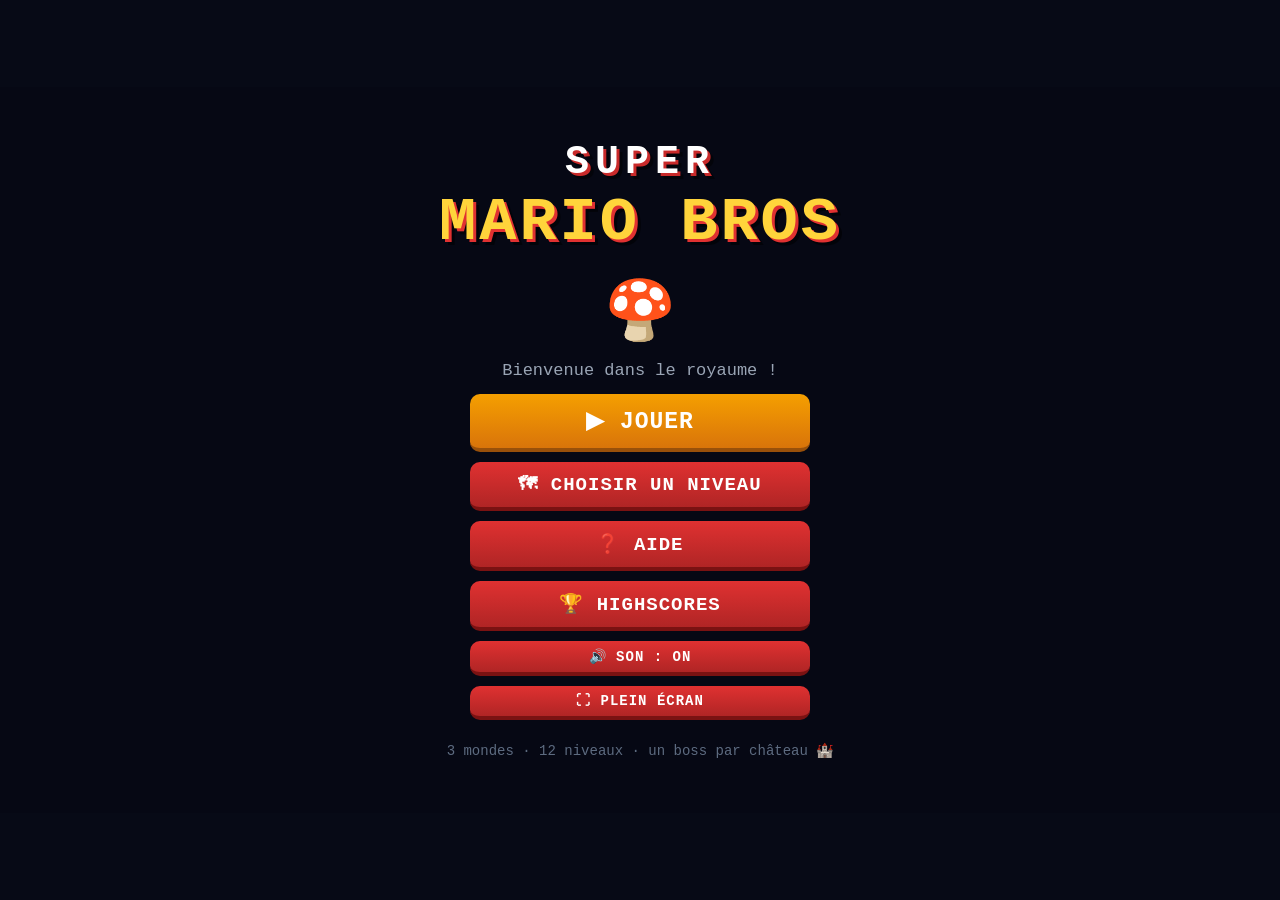
<file: index.html>
<!DOCTYPE html>
<html lang="fr">
<head>
<meta charset="UTF-8">
<meta name="viewport" content="width=device-width, initial-scale=1.0, maximum-scale=1.0, user-scalable=no">
<title>🍄 Super Mario Bros</title>
<link rel="icon" href="data:image/svg+xml,<svg xmlns='http://www.w3.org/2000/svg' viewBox='0 0 100 100'><text y='.9em' font-size='90'>🍄</text></svg>">
<link rel="stylesheet" href="style.css">
</head>
<body>
<div id="cadre">
  <div id="cadre-inner">
    <canvas id="jeu"></canvas>

    <div class="ecran visible" id="ecran-titre">
      <div id="logo">
        <span class="logo-ligne">SUPER</span>
        <span class="logo-ligne grand">MARIO BROS</span>
      </div>
      <div id="titre-mascotte">🍄</div>
      <p id="titre-meilleur">Bienvenue dans le royaume !</p>
      <div class="colonne-boutons">
        <button class="gros-bouton principal" id="btn-jouer">▶ JOUER</button>
        <button class="gros-bouton" id="btn-niveaux">🗺 CHOISIR UN NIVEAU</button>
        <button class="gros-bouton" id="btn-aide">❓ AIDE</button>
        <button class="gros-bouton" id="btn-highscores">🏆 HIGHSCORES</button>
        <button class="gros-bouton petit" id="btn-son-titre">🔊 SON : ON</button>
        <button class="gros-bouton petit" id="btn-plein-ecran">⛶ PLEIN ÉCRAN</button>
      </div>
      <p id="titre-version">3 mondes · 12 niveaux · un boss par château 🏰</p>
    </div>

    <div class="ecran" id="ecran-niveaux">
      <h2>🗺 CHOISIS TON NIVEAU</h2>
      <p class="legende">★ terminé · ★★ toutes les pièces · ★★★ sans mourir</p>
      <div id="grille-niveaux"></div>
      <button class="gros-bouton" id="btn-retour-niveaux">← RETOUR</button>
    </div>

    <div class="ecran" id="ecran-aide">
      <h2>❓ AIDE</h2>
      <div id="contenu-aide">
        <section>
          <h3>🎮 Contrôles clavier</h3>
          <table>
            <tr><td>Se déplacer</td><td>← → (ou Q / D)</td></tr>
            <tr><td>Sauter (maintiens pour sauter plus haut)</td><td>ESPACE, ↑ ou Z</td></tr>
            <tr><td>Courir / Tirer du feu 🔥</td><td>MAJ ou X</td></tr>
            <tr><td>S'accroupir</td><td>↓ ou S</td></tr>
            <tr><td>Pause</td><td>ÉCHAP ou P</td></tr>
          </table>
          <p class="astuce-aide">📱 Sur mobile : boutons tactiles en bas de l'écran (multitouch : courir + sauter + tirer en même temps !).</p>
          <p class="astuce-aide">🎮 Manette : stick/croix = déplacement, A = saut, B/X = courir/tir, Start = pause, Y = plein écran.</p>
        </section>
        <section>
          <h3>🎁 Objets</h3>
          <table>
            <tr><td>🪙 Pièce</td><td>+200 pts — 100 pièces = 1 vie !</td></tr>
            <tr><td>🍄 Champignon</td><td>Deviens grand (casse les briques !)</td></tr>
            <tr><td>🌸 Fleur de feu</td><td>Tire des boules de feu avec MAJ/X</td></tr>
            <tr><td>⭐ Étoile</td><td>Invincible 10 secondes !</td></tr>
            <tr><td>1-UP (bloc ?)</td><td>+1 vie ❤</td></tr>
          </table>
        </section>
        <section>
          <h3>👾 Ennemis</h3>
          <table>
            <tr><td>Goomba 🟤</td><td>Écrase-le en sautant dessus</td></tr>
            <tr><td>Koopa 🐢</td><td>Écrase-le puis... donne un coup de pied dans sa carapace !</td></tr>
            <tr><td>Papillon volant 🦋</td><td>Écrasable en l'air</td></tr>
            <tr><td>Piquant 🟣</td><td>NE PAS sauter dessus ! Feu ou carapace seulement</td></tr>
            <tr><td>Plante carnivore 🌺</td><td>Attend qu'elle rentre dans le tuyau</td></tr>
            <tr><td>Rex 👑</td><td>Boss des châteaux : boules de feu, ou coupe le pont à la hache !</td></tr>
          </table>
        </section>
        <section>
          <h3>💡 Astuces</h3>
          <ul>
            <li>🚩 Un checkpoint au milieu de chaque niveau</li>
            <li>🏁 Attrape le mât le plus HAUT possible pour plus de points</li>
            <li>⭐ 3 étoiles par niveau : finir, toutes les pièces, sans mourir</li>
            <li>🧱 Grand = briques cassables (et pièces cachées au-dessus !)</li>
            <li>⚡ Enchaîne les écrasements sans toucher le sol pour du gros score</li>
          </ul>
        </section>
      </div>
      <button class="gros-bouton" id="btn-retour-aide">← RETOUR</button>
    </div>

    <div class="ecran" id="ecran-pause">
      <h2>⏸ PAUSE</h2>
      <div class="colonne-boutons">
        <button class="gros-bouton principal" id="btn-reprendre">▶ REPRENDRE</button>
        <button class="gros-bouton" id="btn-recommencer">🔄 RECOMMENCER LE NIVEAU</button>
        <button class="gros-bouton petit" id="btn-son-pause">🔊 SON : ON</button>
        <button class="gros-bouton" id="btn-menu-pause">🏠 MENU PRINCIPAL</button>
      </div>
    </div>

    <div class="ecran" id="ecran-final">
      <h2 id="final-titre">GAME OVER</h2>
      <p id="final-stats"></p>
      <div class="colonne-boutons">
        <button class="gros-bouton principal" id="btn-rejouer">🔄 REJOUER</button>
        <button class="gros-bouton" id="btn-final-nom" style="display:none">🏆 SAISIR MON NOM</button>
        <button class="gros-bouton" id="btn-menu-final">🏠 MENU</button>
      </div>
    </div>

    <div class="ecran" id="ecran-credits">
      <div id="credits-content">
        <div id="credits-logo">🍄</div>
        <h2 id="credits-titre">VICTOIRE !</h2>
        <p id="credits-texte"></p>
        <div id="credits-etoiles"></div>
        <p id="credits-merci"></p>
      </div>
      <div class="colonne-boutons">
        <button class="gros-bouton principal" id="btn-credits-menu">🏠 RETOUR AU MENU</button>
        <button class="gros-bouton" id="btn-credits-nom" style="display:none">🏆 SAISIR MON NOM</button>
        <button class="gros-bouton" id="btn-credits-rejouer">🔄 REJOUER DEPUIS LE DÉBUT</button>
      </div>
    </div>

    <div class="ecran" id="ecran-highscores">
      <h2>🏆 TOP 10 PLUMBIERS</h2>
      <p class="legende">Les légendes du royaume des champignons</p>
      <div id="liste-highscores"></div>
      <button class="gros-bouton" id="btn-retour-highscores">← RETOUR</button>
    </div>

    <div id="toast"></div>
  </div>

  <div id="commandes-tactile">
    <div class="pad-gauche">
      <div class="bouton-tactile direction" id="btn-gauche">◀</div>
      <div class="bouton-tactile direction" id="btn-droite">▶</div>
    </div>
    <div class="bouton-tactile start" id="btn-start">⏸</div>
    <div class="bouton-tactile plein-ecran-btn" id="btn-fs">⛶</div>
    <div class="pad-droite">
      <div class="bouton-tactile action saut" id="btn-saut">A</div>
      <div class="bouton-tactile action feu" id="btn-feu">🔥</div>
    </div>
  </div>
</div>

<script src="js/audio.js"></script>
<script src="js/levels.js"></script>
<script src="js/entities.js"></script>
<script src="js/player.js"></script>
<script src="js/game.js"></script>
<script src="js/main.js"></script>
</body>
</html>
</file>
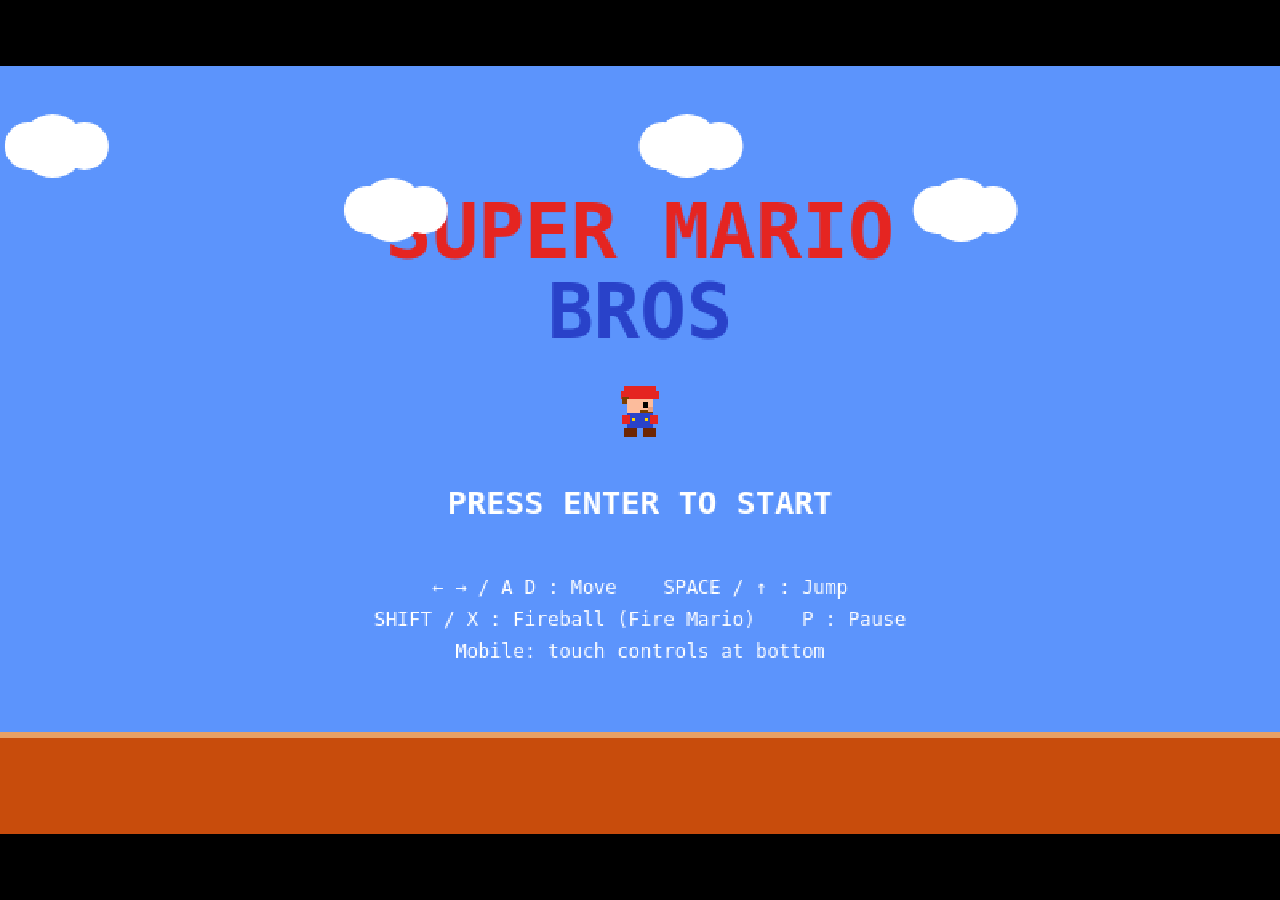
<file: index_monolithe_backup.html>
<!DOCTYPE html>
<html lang="fr">
<head>
<meta charset="UTF-8">
<meta name="viewport" content="width=device-width, initial-scale=1.0, user-scalable=no">
<title>Super Mario Bros</title>
<style>
*{margin:0;padding:0;box-sizing:border-box}
html,body{width:100%;height:100%;overflow:hidden;background:#000}
#game-container{position:relative;width:100%;height:100%;display:flex;justify-content:center;align-items:center}
canvas{image-rendering:pixelated;image-rendering:crisp-edges;max-width:100%;max-height:100%}
#touch-controls{display:none;position:absolute;bottom:0;left:0;width:100%;height:200px;pointer-events:none;z-index:10}
.touch-btn{position:absolute;width:60px;height:60px;border-radius:50%;background:rgba(255,255,255,0.25);border:2px solid rgba(255,255,255,0.4);display:flex;align-items:center;justify-content:center;color:#fff;font-size:24px;font-weight:bold;pointer-events:auto;user-select:none;-webkit-user-select:none;touch-action:none}
.touch-btn:active{background:rgba(255,255,255,0.5)}
#btn-left{left:15px;bottom:60px}
#btn-right{left:90px;bottom:60px}
#btn-jump{right:90px;bottom:60px}
#btn-fire{right:15px;bottom:60px}
#btn-start{right:15px;bottom:130px;width:50px;height:50px;font-size:16px}
@media(pointer:coarse){#touch-controls{display:block}}
</style>
</head>
<body>
<div id="game-container">
<canvas id="game"></canvas>
<div id="touch-controls">
<div class="touch-btn" id="btn-left">◀</div>
<div class="touch-btn" id="btn-right">▶</div>
<div class="touch-btn" id="btn-jump">⬆</div>
<div class="touch-btn" id="btn-fire">🔥</div>
<div class="touch-btn" id="btn-start">▶</div>
</div>
</div>
<script>
// ============ SUPER MARIO BROS CLONE ============
// Single-file HTML5 Canvas game, no external dependencies

const canvas = document.getElementById('game');
const ctx = canvas.getContext('2d');

// ---- Constants ----
const TILE = 32;
const GRAVITY = 0.6;
const FRICTION = 0.85;
const MAX_SPEED = 4.5;
const RUN_SPEED = 7;
const JUMP_FORCE = -13;
const VIEW_W = 800;
const VIEW_H = 480;

canvas.width = VIEW_W;
canvas.height = VIEW_H;

// ---- Game State ----
let gameState = 'title'; // title, playing, paused, gameover, levelcomplete, dying
let score = 0;
let coins = 0;
let lives = 3;
let timeLeft = 300;
let timeTick = 0;
let cameraX = 0;
let screenShake = 0;
let frameCount = 0;
let flagPoleX = 0;
let levelEndX = 0;

// ---- Input ----
const keys = {};
const touchInput = { left: false, right: false, jump: false, fire: false };

document.addEventListener('keydown', e => {
  keys[e.code] = true;
  if (e.code === 'Enter' && (gameState === 'title' || gameState === 'gameover' || gameState === 'levelcomplete')) {
    startGame();
  }
  if (e.code === 'KeyP' && gameState === 'playing') gameState = 'paused';
  else if (e.code === 'KeyP' && gameState === 'paused') gameState = 'playing';
  e.preventDefault();
});
document.addEventListener('keyup', e => { keys[e.code] = false; });

// Touch controls
function setupTouch(btnId, prop) {
  const btn = document.getElementById(btnId);
  if (!btn) return;
  btn.addEventListener('touchstart', e => { e.preventDefault(); touchInput[prop] = true; if (btnId === 'btn-start' && (gameState === 'title' || gameState === 'gameover' || gameState === 'levelcomplete')) startGame(); }, {passive:false});
  btn.addEventListener('touchend', e => { e.preventDefault(); touchInput[prop] = false; }, {passive:false});
}
setupTouch('btn-left', 'left');
setupTouch('btn-right', 'right');
setupTouch('btn-jump', 'jump');
setupTouch('btn-fire', 'fire');
setupTouch('btn-start', 'jump');

function isLeft() { return keys['ArrowLeft'] || keys['KeyA'] || touchInput.left; }
function isRight() { return keys['ArrowRight'] || keys['KeyD'] || touchInput.right; }
function isJump() { return keys['Space'] || keys['ArrowUp'] || keys['KeyW'] || touchInput.jump; }
function isFire() { return keys['ShiftLeft'] || keys['ShiftRight'] || keys['KeyX'] || touchInput.fire; }

// ---- Audio (Web Audio API) ----
let audioCtx = null;
function initAudio() { if (!audioCtx) audioCtx = new (window.AudioContext || window.webkitAudioContext)(); }

function playTone(freq, duration, type = 'square', vol = 0.15) {
  if (!audioCtx) return;
  const osc = audioCtx.createOscillator();
  const gain = audioCtx.createGain();
  osc.type = type;
  osc.frequency.value = freq;
  gain.gain.setValueAtTime(vol, audioCtx.currentTime);
  gain.gain.exponentialRampToValueAtTime(0.001, audioCtx.currentTime + duration);
  osc.connect(gain); gain.connect(audioCtx.destination);
  osc.start(); osc.stop(audioCtx.currentTime + duration);
}

function playSweep(f1, f2, duration, type = 'square', vol = 0.15) {
  if (!audioCtx) return;
  const osc = audioCtx.createOscillator();
  const gain = audioCtx.createGain();
  osc.type = type;
  osc.frequency.setValueAtTime(f1, audioCtx.currentTime);
  osc.frequency.linearRampToValueAtTime(f2, audioCtx.currentTime + duration);
  gain.gain.setValueAtTime(vol, audioCtx.currentTime);
  gain.gain.exponentialRampToValueAtTime(0.001, audioCtx.currentTime + duration);
  osc.connect(gain); gain.connect(audioCtx.destination);
  osc.start(); osc.stop(audioCtx.currentTime + duration);
}

const sfx = {
  jump: () => playSweep(400, 800, 0.15, 'square', 0.1),
  coin: () => { playTone(988, 0.05); setTimeout(() => playTone(1319, 0.1), 50); },
  stomp: () => playSweep(200, 80, 0.15, 'square', 0.15),
  powerup: () => { [523,659,784,1047].forEach((f,i) => setTimeout(() => playTone(f, 0.1), i*50)); },
  fireball: () => playSweep(800, 200, 0.1, 'sawtooth', 0.08),
  die: () => { playSweep(400, 100, 0.5, 'square', 0.15); },
  complete: () => { [523,587,659,698,784,880,988,1047].forEach((f,i) => setTimeout(() => playTone(f, 0.15), i*100)); },
  bump: () => playTone(150, 0.08, 'square', 0.1),
  break: () => { playTone(200, 0.05); setTimeout(() => playTone(100, 0.05), 30); },
};

// Simple background music (Mario theme approximation)
let musicOsc = null, musicGain = null, musicTimer = null;
const melody = [
  [659,0.15],[659,0.15],[0,0.15],[659,0.15],[0,0.15],[523,0.15],[659,0.15],
  [0,0.15],[784,0.3],[0,0.3],[392,0.3],[0,0.3],
  [523,0.15],[0,0.1],[392,0.15],[0,0.1],[330,0.15],
  [0,0.1],[440,0.2],[0,0.15],[494,0.15],[0,0.1],[466,0.15],[440,0.15],
  [0,0.1],[392,0.25],[659,0.15],[784,0.15],[880,0.2],[698,0.15],[784,0.15],
  [0,0.1],[659,0.15],[523,0.15],[587,0.15],[494,0.15],[0,0.3],
];
let melodyIdx = 0;

function startMusic() {
  if (musicTimer) return;
  initAudio();
  function playNote() {
    if (gameState !== 'playing') { musicTimer = setTimeout(playNote, 200); return; }
    const [freq, dur] = melody[melodyIdx % melody.length];
    if (freq > 0) playTone(freq, dur * 0.9, 'square', 0.06);
    melodyIdx++;
    musicTimer = setTimeout(playNote, dur * 300);
  }
  playNote();
}

// ---- Level Data ----
// Tile types: 0=empty, 1=ground, 2=brick, 3=question, 4=pipe-tl, 5=pipe-tr, 6=pipe-body, 7=hard-block, 8=flagpole, 9=flag, 10=coin-block-spent
const levelData = [];
const enemies = [];
const items = [];
const particles = [];
const fireballs = [];
const scorePopups = [];

let mario = {
  x: 100, y: 300, w: 24, h: 32,
  vx: 0, vy: 0,
  big: false, fire: false,
  facing: 1,
  onGround: false,
  invincible: 0,
  starPower: 0,
  jumping: false,
  jumpHeld: false,
  dead: false,
  crouch: false,
  animFrame: 0,
  walkFrame: 0,
};

function buildLevel() {
  levelData.length = 0;
  enemies.length = 0;
  items.length = 0;
  particles.length = 0;
  fireballs.length = 0;
  scorePopups.length = 0;

  const W = 200; // level width in tiles
  const H = 15;  // level height in tiles
  const groundY = H - 2;

  for (let y = 0; y < H; y++) {
    levelData.push(new Array(W).fill(0));
  }

  // Ground
  for (let x = 0; x < W; x++) {
    // Gaps
    if ((x >= 69 && x <= 70) || (x >= 86 && x <= 88) || (x >= 153 && x <= 155)) continue;
    levelData[groundY][x] = 1;
    levelData[groundY + 1][x] = 1;
  }

  // Question blocks (with coins)
  levelData[groundY - 4][16] = 3;
  levelData[groundY - 4][20] = 3;
  levelData[groundY - 4][21] = 3;
  levelData[groundY - 4][22] = 3;
  levelData[groundY - 4][23] = 2; // brick
  levelData[groundY - 4][24] = 3;
  levelData[groundY - 4][25] = 2;
  levelData[groundY - 4][26] = 2;
  levelData[groundY - 8][22] = 3;
  // Brick row floating
  levelData[groundY - 4][78] = 2;
  levelData[groundY - 4][79] = 3;
  levelData[groundY - 4][80] = 2;
  // More question blocks
  levelData[groundY - 4][94] = 3;
  levelData[groundY - 4][100] = 2;
  levelData[groundY - 4][106] = 3;
  levelData[groundY - 4][107] = 2;
  levelData[groundY - 4][108] = 3;
  levelData[groundY - 8][109] = 2;
  levelData[groundY - 8][110] = 2;
  levelData[groundY - 8][111] = 2;

  // Pipes
  function addPipe(x, height) {
    for (let y = groundY; y > groundY - height; y--) {
      levelData[y][x] = 6;
      levelData[y][x + 1] = 6;
    }
    levelData[groundY - height][x] = 4;
    levelData[groundY - height][x + 1] = 5;
  }
  addPipe(28, 2);
  addPipe(38, 3);
  addPipe(46, 4);
  addPipe(57, 4);
  addPipe(115, 2);
  addPipe(128, 3);
  addPipe(163, 4);

  // Staircase before flag
  for (let i = 0; i < 4; i++) {
    for (let j = 0; j <= i; j++) {
      levelData[groundY - 1 - j][170 + i] = 7;
    }
  }
  for (let i = 0; i < 4; i++) {
    for (let j = 0; j <= i; j++) {
      levelData[groundY - 1 - j][178 + i] = 7;
    }
  }

  // Flagpole
  flagPoleX = 188 * TILE;
  levelEndX = 195 * TILE;
  for (let y = 2; y < groundY; y++) {
    levelData[y][188] = 8;
  }
  levelData[1][188] = 9; // flag top

  // Enemies
  enemies.push({ type: 'goomba', x: 22 * TILE, y: (groundY - 1) * TILE, w: 28, h: 28, vx: -1, vy: 0, alive: true, squished: 0, animFrame: 0 });
  enemies.push({ type: 'goomba', x: 40 * TILE, y: (groundY - 1) * TILE, w: 28, h: 28, vx: -1, vy: 0, alive: true, squished: 0, animFrame: 0 });
  enemies.push({ type: 'goomba', x: 50 * TILE, y: (groundY - 1) * TILE, w: 28, h: 28, vx: -1, vy: 0, alive: true, squished: 0, animFrame: 0 });
  enemies.push({ type: 'goomba', x: 65 * TILE, y: (groundY - 1) * TILE, w: 28, h: 28, vx: 1, vy: 0, alive: true, squished: 0, animFrame: 0 });
  enemies.push({ type: 'goomba', x: 80 * TILE, y: (groundY - 1) * TILE, w: 28, h: 28, vx: -1, vy: 0, alive: true, squished: 0, animFrame: 0 });
  enemies.push({ type: 'koopa', x: 52 * TILE, y: (groundY - 1) * TILE - 8, w: 28, h: 40, vx: -1, vy: 0, alive: true, shell: false, shellMoving: false, animFrame: 0 });
  enemies.push({ type: 'goomba', x: 96 * TILE, y: (groundY - 1) * TILE, w: 28, h: 28, vx: -1, vy: 0, alive: true, squished: 0, animFrame: 0 });
  enemies.push({ type: 'koopa', x: 108 * TILE, y: (groundY - 1) * TILE - 8, w: 28, h: 40, vx: 1, vy: 0, alive: true, shell: false, shellMoving: false, animFrame: 0 });
  enemies.push({ type: 'goomba', x: 120 * TILE, y: (groundY - 1) * TILE, w: 28, h: 28, vx: -1, vy: 0, alive: true, squished: 0, animFrame: 0 });
  enemies.push({ type: 'goomba', x: 130 * TILE, y: (groundY - 1) * TILE, w: 28, h: 28, vx: 1, vy: 0, alive: true, squished: 0, animFrame: 0 });
  enemies.push({ type: 'goomba', x: 140 * TILE, y: (groundY - 1) * TILE, w: 28, h: 28, vx: -1, vy: 0, alive: true, squished: 0, animFrame: 0 });
  enemies.push({ type: 'goomba', x: 160 * TILE, y: (groundY - 1) * TILE, w: 28, h: 28, vx: -1, vy: 0, alive: true, squished: 0, animFrame: 0 });
  enemies.push({ type: 'koopa', x: 165 * TILE, y: (groundY - 1) * TILE - 8, w: 28, h: 40, vx: 1, vy: 0, alive: true, shell: false, shellMoving: false, animFrame: 0 });

  // Reset Mario
  mario.x = 100;
  mario.y = (groundY - 1) * TILE - 32;
  mario.vx = 0; mario.vy = 0;
  mario.big = false; mario.fire = false;
  mario.facing = 1;
  mario.invincible = 0;
  mario.starPower = 0;
  mario.dead = false;
  cameraX = 0;
  timeLeft = 300;
  timeTick = 0;
}

// ---- Collision helpers ----
function tileAt(px, py) {
  const tx = Math.floor(px / TILE);
  const ty = Math.floor(py / TILE);
  if (ty < 0 || ty >= levelData.length) return 0;
  if (tx < 0 || tx >= levelData[0].length) return 1; // walls
  return levelData[ty][tx];
}

function isSolid(tile) {
  return tile === 1 || tile === 2 || tile === 3 || tile === 4 || tile === 5 || tile === 6 || tile === 7 || tile === 10;
}

function rectVsTiles(x, y, w, h) {
  const results = [];
  const x1 = Math.floor(x / TILE);
  const x2 = Math.floor((x + w - 1) / TILE);
  const y1 = Math.floor(y / TILE);
  const y2 = Math.floor((y + h - 1) / TILE);
  for (let ty = y1; ty <= y2; ty++) {
    for (let tx = x1; tx <= x2; tx++) {
      if (ty < 0 || ty >= levelData.length || tx < 0 || tx >= levelData[0].length) continue;
      const t = levelData[ty][tx];
      if (isSolid(t)) results.push({ tx, ty, tile: t });
    }
  }
  return results;
}

// ---- Physics & Update ----
function updateMario() {
  if (mario.dead) {
    mario.vy += GRAVITY;
    mario.y += mario.vy;
    return;
  }

  // Horizontal movement
  const running = isFire() || keys['ShiftLeft'] || keys['ShiftRight'];
  const maxSpd = running ? RUN_SPEED : MAX_SPEED;
  
  if (isLeft() && !mario.crouch) {
    mario.vx -= 0.5;
    mario.facing = -1;
  } else if (isRight() && !mario.crouch) {
    mario.vx += 0.5;
    mario.facing = 1;
  } else {
    mario.vx *= FRICTION;
    if (Math.abs(mario.vx) < 0.1) mario.vx = 0;
  }
  mario.vx = Math.max(-maxSpd, Math.min(maxSpd, mario.vx));

  // Jump
  if (isJump() && mario.onGround && !mario.jumpHeld) {
    mario.vy = JUMP_FORCE;
    mario.onGround = false;
    mario.jumping = true;
    mario.jumpHeld = true;
    sfx.jump();
  }
  if (!isJump()) mario.jumpHeld = false;
  // Variable jump height
  if (!isJump() && mario.vy < -4) mario.vy = -4;

  // Gravity
  mario.vy += GRAVITY;
  if (mario.vy > 15) mario.vy = 15;

  // Fireball
  if (isFire() && mario.fire && frameCount % 20 === 0 && fireballs.length < 3) {
    fireballs.push({
      x: mario.x + (mario.facing > 0 ? mario.w : -8),
      y: mario.y + 8,
      vx: mario.facing * 6,
      vy: 2,
      alive: true,
      bounces: 0,
    });
    sfx.fireball();
  }

  // Move X with collision
  mario.x += mario.vx;
  let hits = rectVsTiles(mario.x, mario.y, mario.w, mario.h);
  for (const h of hits) {
    const tileLeft = h.tx * TILE;
    const tileRight = tileLeft + TILE;
    if (mario.vx > 0) mario.x = tileLeft - mario.w;
    else if (mario.vx < 0) mario.x = tileRight;
    mario.vx = 0;
  }

  // Move Y with collision
  mario.y += mario.vy;
  mario.onGround = false;
  hits = rectVsTiles(mario.x, mario.y, mario.w, mario.h);
  for (const h of hits) {
    const tileTop = h.ty * TILE;
    const tileBottom = tileTop + TILE;
    if (mario.vy > 0) {
      mario.y = tileTop - mario.h;
      mario.onGround = true;
      mario.jumping = false;
      mario.vy = 0;
    } else if (mario.vy < 0) {
      mario.y = tileBottom;
      mario.vy = 0;
      // Block bump!
      bumpBlock(h.tx, h.ty, h.tile);
    }
  }

  // Fall off map
  if (mario.y > VIEW_H + 100) {
    marioDie();
  }

  // Star power timer
  if (mario.starPower > 0) mario.starPower--;
  if (mario.invincible > 0) mario.invincible--;

  // Walk animation
  if (Math.abs(mario.vx) > 0.5 && mario.onGround) {
    mario.walkFrame += Math.abs(mario.vx) * 0.15;
  }

  // Camera
  const targetCam = mario.x - VIEW_W * 0.35;
  if (targetCam > cameraX) cameraX = targetCam;
  if (cameraX < 0) cameraX = 0;
  const maxCam = levelData[0].length * TILE - VIEW_W;
  if (cameraX > maxCam) cameraX = maxCam;

  // Flagpole collision
  if (mario.x + mario.w > flagPoleX && mario.x < flagPoleX + 16 && gameState === 'playing') {
    levelComplete();
  }
}

function bumpBlock(tx, ty, tile) {
  if (tile === 3) {
    // Question block - give coin
    levelData[ty][tx] = 10;
    coins++;
    score += 200;
    sfx.coin();
    addScorePopup(tx * TILE + 16, ty * TILE, '200');
    // Coin particle
    particles.push({ x: tx * TILE + 16, y: ty * TILE - 10, vx: 0, vy: -8, life: 30, type: 'coin' });
    // Sometimes spawn a mushroom
    if (Math.random() < 0.3) {
      items.push({ type: 'mushroom', x: tx * TILE + 4, y: ty * TILE - TILE - 4, w: 28, h: 28, vx: 1, vy: 0, emerging: 20 });
    } else if (Math.random() < 0.15) {
      items.push({ type: 'flower', x: tx * TILE + 4, y: ty * TILE - TILE - 4, w: 28, h: 28, vx: 0, vy: 0, emerging: 20 });
    }
  } else if (tile === 2) {
    if (mario.big) {
      // Break brick
      levelData[ty][tx] = 0;
      score += 50;
      sfx.break();
      // Break particles
      for (let i = 0; i < 4; i++) {
        particles.push({
          x: tx * TILE + 16, y: ty * TILE + 16,
          vx: (i < 2 ? -2 : 2) + (Math.random() - 0.5),
          vy: -6 - Math.random() * 3,
          life: 40, type: 'brick', color: '#C84C0C',
        });
      }
    } else {
      sfx.bump();
      screenShake = 3;
    }
  } else {
    sfx.bump();
  }
}

function addScorePopup(x, y, text) {
  scorePopups.push({ x, y, text, life: 60 });
}

function updateEnemies() {
  for (const e of enemies) {
    if (!e.alive) continue;

    // Gravity
    e.vy += GRAVITY;
    if (e.vy > 12) e.vy = 12;

    // Move X
    e.x += e.vx;
    let hits = rectVsTiles(e.x, e.y, e.w, e.h);
    for (const h of hits) {
      const tileLeft = h.tx * TILE;
      const tileRight = tileLeft + TILE;
      if (e.vx > 0) { e.x = tileLeft - e.w; e.vx = -e.vx; }
      else if (e.vx < 0) { e.x = tileRight; e.vx = -e.vx; }
    }

    // Move Y
    e.y += e.vy;
    hits = rectVsTiles(e.x, e.y, e.w, e.h);
    for (const h of hits) {
      const tileTop = h.ty * TILE;
      const tileBottom = tileTop + TILE;
      if (e.vy > 0) { e.y = tileTop - e.h; e.vy = 0; }
      else if (e.vy < 0) { e.y = tileBottom; e.vy = 0; }
    }

    // Edge detection - turn around at edges
    const aheadX = e.vx > 0 ? e.x + e.w + 2 : e.x - 2;
    const belowY = e.y + e.h + 2;
    if (e.vy === 0 && !isSolid(tileAt(aheadX, belowY))) {
      e.vx = -e.vx;
    }

    // Animation
    e.animFrame += 0.15;

    // Squished timer
    if (e.squished > 0) {
      e.squished--;
      if (e.squished === 0) e.alive = false;
      continue;
    }

    // Off screen culling
    if (e.x < cameraX - 200) continue;
    if (e.x > cameraX + VIEW_W + 200) continue;

    // Collision with Mario
    if (mario.invincible > 0 || mario.dead) continue;
    if (rectOverlap(mario, e)) {
      const marioBottom = mario.y + mario.h;
      const enemyTop = e.y;
      // Stomp
      if (marioBottom < enemyTop + 16 && mario.vy > 0 && !e.shell) {
        if (e.type === 'goomba') {
          e.squished = 20;
          e.vx = 0;
          mario.vy = JUMP_FORCE * 0.6;
          score += 100;
          sfx.stomp();
          addScorePopup(e.x + 14, e.y, '100');
          addParticles(e.x + 14, e.y + 14, '#8B4513', 6);
        } else if (e.type === 'koopa') {
          e.shell = true;
          e.shellMoving = false;
          e.h = 28;
          e.y += 12;
          e.vx = 0;
          mario.vy = JUMP_FORCE * 0.6;
          score += 100;
          sfx.stomp();
          addScorePopup(e.x + 14, e.y, '100');
        }
      } else if (e.type === 'koopa' && e.shell && !e.shellMoving) {
        // Kick the shell
        e.shellMoving = true;
        e.vx = mario.x < e.x ? 5 : -5;
        mario.vx = mario.x < e.x ? -3 : 3;
        sfx.bump();
      } else if (e.type === 'koopa' && e.shell && e.shellMoving) {
        // Moving shell hits Mario - damage
        if (mario.starPower > 0) {
          e.alive = false;
          score += 200;
          addParticles(e.x + 14, e.y + 14, '#00FF00', 8);
        } else {
          marioDamage();
        }
      } else {
        // Side collision
        if (mario.starPower > 0) {
          e.alive = false;
          score += 200;
          addParticles(e.x + 14, e.y + 14, '#FFFF00', 8);
          addScorePopup(e.x + 14, e.y, '200');
        } else {
          marioDamage();
        }
      }
    }

    // Shell vs other enemies
    if (e.type === 'koopa' && e.shell && e.shellMoving) {
      for (const other of enemies) {
        if (other === e || !other.alive || other.squished > 0) continue;
        if (rectOverlap(e, other)) {
          other.alive = false;
          score += 200;
          addParticles(other.x + 14, other.y + 14, '#FF0000', 8);
          addScorePopup(other.x + 14, other.y, '200');
        }
      }
    }
  }
}

function updateItems() {
  for (let i = items.length - 1; i >= 0; i--) {
    const item = items[i];
    if (item.emerging > 0) {
      item.emerging--;
      item.y -= 1.4;
      continue;
    }

    // Gravity
    item.vy += GRAVITY;
    if (item.vy > 12) item.vy = 12;

    // Move X
    item.x += item.vx;
    let hits = rectVsTiles(item.x, item.y, item.w, item.h);
    for (const h of hits) {
      const tileLeft = h.tx * TILE;
      const tileRight = tileLeft + TILE;
      if (item.vx > 0) { item.x = tileLeft - item.w; item.vx = -item.vx; }
      else if (item.vx < 0) { item.x = tileRight; item.vx = -item.vx; }
    }

    // Move Y
    item.y += item.vy;
    hits = rectVsTiles(item.x, item.y, item.w, item.h);
    for (const h of hits) {
      const tileTop = h.ty * TILE;
      if (item.vy > 0) { item.y = tileTop - item.h; item.vy = 0; }
    }

    // Collision with Mario
    if (rectOverlap(mario, item)) {
      if (item.type === 'mushroom') {
        if (!mario.big) { mario.big = true; mario.h = 56; mario.y -= 24; }
        score += 1000;
        sfx.powerup();
        addScorePopup(item.x, item.y, '1000');
        items.splice(i, 1);
      } else if (item.type === 'flower') {
        mario.big = true; mario.fire = true; mario.h = 56;
        if (mario.h === 56 && mario.y > 300) mario.y -= 24;
        score += 1000;
        sfx.powerup();
        addScorePopup(item.x, item.y, '1000');
        items.splice(i, 1);
      } else if (item.type === 'star') {
        mario.starPower = 600;
        score += 1000;
        sfx.powerup();
        addScorePopup(item.x, item.y, '1000');
        items.splice(i, 1);
      }
    }
  }
}

function updateFireballs() {
  for (let i = fireballs.length - 1; i >= 0; i--) {
    const f = fireballs[i];
    if (!f.alive) { fireballs.splice(i, 1); continue; }

    f.vy += 0.3;
    f.x += f.vx;
    f.y += f.vy;

    // Bounce
    let hits = rectVsTiles(f.x, f.y, 12, 12);
    if (hits.length > 0) {
      for (const h of hits) {
        if (h.tile === 1 || h.tile === 7 || h.tile === 2 || h.tile === 3 || h.tile === 10) {
          const tileTop = h.ty * TILE;
          if (f.vy > 0) { f.y = tileTop - 12; f.vy = -5; f.bounces++; }
          else { f.alive = false; break; }
        }
      }
    }

    if (f.bounces > 5 || f.x < cameraX - 50 || f.x > cameraX + VIEW_W + 50) {
      f.alive = false;
      continue;
    }

    // Hit enemies
    for (const e of enemies) {
      if (!e.alive) continue;
      if (f.x + 12 > e.x && f.x < e.x + e.w && f.y + 12 > e.y && f.y < e.y + e.h) {
        e.alive = false;
        f.alive = false;
        score += 200;
        sfx.stomp();
        addParticles(e.x + 14, e.y + 14, '#FF6600', 8);
        addScorePopup(e.x + 14, e.y, '200');
        break;
      }
    }
  }
}

function updateParticles() {
  for (let i = particles.length - 1; i >= 0; i--) {
    const p = particles[i];
    p.vy += 0.3;
    p.x += p.vx;
    p.y += p.vy;
    p.life--;
    if (p.life <= 0) particles.splice(i, 1);
  }
}

function updateScorePopups() {
  for (let i = scorePopups.length - 1; i >= 0; i--) {
    const p = scorePopups[i];
    p.y -= 1;
    p.life--;
    if (p.life <= 0) scorePopups.splice(i, 1);
  }
}

function addParticles(x, y, color, count) {
  for (let i = 0; i < count; i++) {
    particles.push({
      x, y,
      vx: (Math.random() - 0.5) * 6,
      vy: -3 - Math.random() * 4,
      life: 30 + Math.random() * 20,
      type: 'generic',
      color,
    });
  }
}

function rectOverlap(a, b) {
  return a.x < b.x + b.w && a.x + a.w > b.x && a.y < b.y + b.h && a.y + a.h > b.y;
}

function marioDamage() {
  if (mario.invincible > 0 || mario.starPower > 0) return;
  if (mario.fire) {
    mario.fire = false;
    mario.invincible = 90;
    screenShake = 5;
  } else if (mario.big) {
    mario.big = false;
    mario.h = 32;
    mario.invincible = 90;
    screenShake = 5;
  } else {
    marioDie();
  }
}

function marioDie() {
  if (mario.dead) return;
  mario.dead = true;
  mario.vy = -12;
  mario.vx = 0;
  gameState = 'dying';
  sfx.die();
  lives--;
}

function levelComplete() {
  gameState = 'levelcomplete';
  sfx.complete();
  score += timeLeft * 50;
  timeLeft = 0;
}

function startGame() {
  initAudio();
  score = 0;
  coins = 0;
  lives = 3;
  buildLevel();
  gameState = 'playing';
  startMusic();
}

// ---- Rendering ----

function drawTile(tile, x, y) {
  const sx = x - cameraX;
  if (sx < -TILE || sx > VIEW_W) return;

  switch (tile) {
    case 1: // Ground
      ctx.fillStyle = '#C84C0C';
      ctx.fillRect(sx, y, TILE, TILE);
      ctx.fillStyle = '#E8A064';
      ctx.fillRect(sx, y, TILE, 4);
      ctx.fillStyle = '#A0300A';
      ctx.fillRect(sx, y + TILE - 2, TILE, 2);
      ctx.fillStyle = '#94300C';
      ctx.fillRect(sx + 2, y + 8, 4, 4);
      ctx.fillRect(sx + 14, y + 12, 4, 4);
      ctx.fillRect(sx + 22, y + 20, 4, 4);
      break;
    case 2: // Brick
      ctx.fillStyle = '#C84C0C';
      ctx.fillRect(sx, y, TILE, TILE);
      ctx.strokeStyle = '#8B350C';
      ctx.lineWidth = 1;
      ctx.strokeRect(sx, y, TILE, TILE);
      ctx.beginPath();
      ctx.moveTo(sx, y + TILE/2);
      ctx.lineTo(sx + TILE, y + TILE/2);
      ctx.moveTo(sx + TILE/2, y);
      ctx.lineTo(sx + TILE/2, y + TILE/2);
      ctx.moveTo(sx + TILE/4, y + TILE/2);
      ctx.lineTo(sx + TILE/4, y + TILE);
      ctx.moveTo(sx + 3*TILE/4, y + TILE/2);
      ctx.lineTo(sx + 3*TILE/4, y + TILE);
      ctx.stroke();
      break;
    case 3: // Question block (animated)
      const pulse = Math.sin(frameCount * 0.1) * 0.15 + 0.85;
      ctx.fillStyle = `rgb(${Math.floor(255*pulse)}, ${Math.floor(180*pulse)}, 0)`;
      ctx.fillRect(sx, y, TILE, TILE);
      ctx.strokeStyle = '#CC8800';
      ctx.lineWidth = 2;
      ctx.strokeRect(sx + 1, y + 1, TILE - 2, TILE - 2);
      ctx.fillStyle = '#FFFFFF';
      ctx.font = 'bold 18px monospace';
      ctx.textAlign = 'center';
      ctx.fillText('?', sx + TILE/2, y + TILE - 8);
      break;
    case 10: // Spent question block
      ctx.fillStyle = '#8B7355';
      ctx.fillRect(sx, y, TILE, TILE);
      ctx.strokeStyle = '#6B5340';
      ctx.lineWidth = 2;
      ctx.strokeRect(sx + 1, y + 1, TILE - 2, TILE - 2);
      break;
    case 4: // Pipe top-left
      ctx.fillStyle = '#0A8C0A';
      ctx.fillRect(sx, y, TILE, TILE);
      ctx.fillStyle = '#00CC00';
      ctx.fillRect(sx + 4, y, TILE - 4, 6);
      ctx.fillStyle = '#005500';
      ctx.fillRect(sx, y + TILE - 4, TILE, 4);
      ctx.fillStyle = '#006600';
      ctx.fillRect(sx, y, 4, TILE);
      break;
    case 5: // Pipe top-right
      ctx.fillStyle = '#0A8C0A';
      ctx.fillRect(sx, y, TILE, TILE);
      ctx.fillStyle = '#00CC00';
      ctx.fillRect(sx, y, 4, 6);
      ctx.fillStyle = '#005500';
      ctx.fillRect(sx, y + TILE - 4, TILE, 4);
      ctx.fillStyle = '#006600';
      ctx.fillRect(sx + TILE - 4, y, 4, TILE);
      break;
    case 6: // Pipe body
      ctx.fillStyle = '#0A8C0A';
      ctx.fillRect(sx, y, TILE, TILE);
      ctx.fillStyle = '#00CC00';
      ctx.fillRect(sx + 4, y, 6, TILE);
      ctx.fillStyle = '#005500';
      ctx.fillRect(sx + TILE - 6, y, 6, TILE);
      break;
    case 7: // Hard block (staircase)
      ctx.fillStyle = '#A0A0A0';
      ctx.fillRect(sx, y, TILE, TILE);
      ctx.fillStyle = '#808080';
      ctx.fillRect(sx, y, TILE, 4);
      ctx.fillRect(sx, y, 4, TILE);
      ctx.fillStyle = '#C0C0C0';
      ctx.fillRect(sx + 4, y + 4, TILE - 8, 4);
      ctx.fillStyle = '#606060';
      ctx.fillRect(sx, y + TILE - 4, TILE, 4);
      ctx.fillRect(sx + TILE - 4, y, 4, TILE);
      break;
    case 8: // Flagpole
      ctx.fillStyle = '#888888';
      ctx.fillRect(sx + 14, y, 4, TILE);
      ctx.fillStyle = '#AAAAAA';
      ctx.fillRect(sx + 14, y, 2, TILE);
      // Ball on top
      ctx.fillStyle = '#22AA22';
      ctx.beginPath();
      ctx.arc(sx + 16, y + 4, 6, 0, Math.PI * 2);
      ctx.fill();
      break;
    case 9: // Flag
      ctx.fillStyle = '#22AA22';
      ctx.beginPath();
      ctx.moveTo(sx + 16, y);
      ctx.lineTo(sx + 40, y + 12);
      ctx.lineTo(sx + 16, y + 24);
      ctx.fill();
      break;
  }
}

function drawMario() {
  const sx = mario.x - cameraX;
  const sy = mario.y;
  const w = mario.w;
  const h = mario.h;

  // Flicker when invincible
  if (mario.invincible > 0 && Math.floor(frameCount / 4) % 2 === 0) return;
  if (mario.dead) {
    drawMarioSprite(sx, sy, w, h, mario.facing, false, false, true, 0);
    return;
  }

  // Star power rainbow effect
  let hatColor = '#E52521';
  let shirtColor = '#E52521';
  if (mario.fire) { hatColor = '#FFFFFF'; shirtColor = '#FFFFFF'; }
  if (mario.starPower > 0 && Math.floor(frameCount / 4) % 3 === 0) {
    hatColor = ['#FFFF00', '#00FF00', '#00FFFF', '#FF00FF'][Math.floor(frameCount / 4) % 4];
  }

  drawMarioSprite(sx, sy, w, h, mario.facing, mario.big || mario.fire, mario.fire, false, mario.walkFrame, hatColor, shirtColor);
}

function drawMarioSprite(x, y, w, h, facing, big, fire, dead, walkFrame, hatColor, shirtColor) {
  if (!hatColor) hatColor = '#E52521';
  if (!shirtColor) shirtColor = '#E52521';

  const c = ctx;
  const small = !big;
  const fh = small ? 32 : 56;
  const skinColor = '#FCBC9C';
  const overalls = fire ? '#E52521' : '#2942C9';
  const shoes = '#6D2604';
  const hair = '#7C3F00';

  // Dead mario - just draw small flipped
  if (dead) {
    c.save();
    c.translate(x + w/2, y + h/2);
    c.scale(1, -1);
    c.translate(-w/2, -h/2);
    x = 0; y = 0;
    // Hat
    c.fillStyle = hatColor;
    c.fillRect(2, 0, w - 4, 8);
    c.fillRect(0, 4, w, 4);
    // Face
    c.fillStyle = skinColor;
    c.fillRect(4, 8, w - 8, 10);
    c.fillStyle = hair;
    c.fillRect(4, 8, 6, 4);
    // Eyes
    c.fillStyle = '#000';
    c.fillRect(14, 11, 3, 3);
    // Body
    c.fillStyle = overalls;
    c.fillRect(6, 18, w - 12, 8);
    c.fillStyle = shirtColor;
    c.fillRect(6, 18, 4, 6);
    c.fillRect(w - 10, 18, 4, 6);
    // Shoes
    c.fillStyle = shoes;
    c.fillRect(4, 26, 8, 4);
    c.fillRect(w - 12, 26, 8, 4);
    c.restore();
    return;
  }

  // Walking animation
  const walkOffset = Math.floor(walkFrame) % 4;
  const isWalking = Math.abs(mario.vx) > 0.5 && mario.onGround;
  const isJumping = !mario.onGround && !dead;

  if (small) {
    // Small Mario (24x32)
    // Hat
    c.fillStyle = hatColor;
    c.fillRect(x + 2, y, w - 4, 7);
    c.fillRect(x, y + 3, w, 5);
    // Hat brim detail
    if (facing > 0) c.fillRect(x + w - 6, y + 5, 6, 3);
    else c.fillRect(x, y + 5, 6, 3);
    // Hair/sideburn
    c.fillStyle = hair;
    c.fillRect(x + (facing > 0 ? 1 : w - 5), y + 7, 4, 4);
    // Face
    c.fillStyle = skinColor;
    c.fillRect(x + 4, y + 8, w - 8, 9);
    // Eye
    c.fillStyle = '#000';
    c.fillRect(x + (facing > 0 ? 14 : 7), y + 10, 3, 4);
    // Mustache
    c.fillStyle = hair;
    c.fillRect(x + (facing > 0 ? 12 : 8), y + 15, 8, 2);
    // Nose
    c.fillStyle = '#E8A080';
    c.fillRect(x + (facing > 0 ? 17 : 4), y + 13, 3, 3);
    // Body/overalls
    c.fillStyle = overalls;
    c.fillRect(x + 4, y + 17, w - 8, 9);
    // Shirt arms
    c.fillStyle = shirtColor;
    c.fillRect(x + 1, y + 18, 5, 6);
    c.fillRect(x + w - 6, y + 18, 5, 6);
    // Overall straps
    c.fillStyle = overalls;
    c.fillRect(x + 7, y + 17, 2, 5);
    c.fillRect(x + w - 9, y + 17, 2, 5);
    // Buttons
    c.fillStyle = '#FFD700';
    c.fillRect(x + 7, y + 20, 2, 2);
    c.fillRect(x + w - 9, y + 20, 2, 2);
    // Legs/shoes
    c.fillStyle = shoes;
    if (isJumping) {
      c.fillRect(x + 2, y + 26, 8, 6);
      c.fillRect(x + w - 10, y + 26, 8, 6);
    } else if (isWalking) {
      if (walkOffset === 0 || walkOffset === 2) {
        c.fillRect(x + 3, y + 26, 8, 6);
        c.fillRect(x + w - 11, y + 26, 8, 6);
      } else if (walkOffset === 1) {
        c.fillRect(x + 6, y + 26, 8, 6);
        c.fillRect(x + w - 11, y + 26, 8, 6);
      } else {
        c.fillRect(x + 2, y + 26, 8, 6);
        c.fillRect(x + w - 14, y + 26, 8, 6);
      }
    } else {
      c.fillRect(x + 3, y + 26, 8, 6);
      c.fillRect(x + w - 11, y + 26, 8, 6);
    }
  } else {
    // Big/Fire Mario (24x56)
    const bh = 56;
    // Hat
    c.fillStyle = hatColor;
    c.fillRect(x + 2, y, w - 4, 8);
    c.fillRect(x, y + 4, w, 6);
    if (facing > 0) c.fillRect(x + w - 8, y + 6, 8, 4);
    else c.fillRect(x, y + 6, 8, 4);
    // Hair
    c.fillStyle = hair;
    c.fillRect(x + (facing > 0 ? 1 : w - 5), y + 10, 4, 6);
    // Face
    c.fillStyle = skinColor;
    c.fillRect(x + 4, y + 10, w - 8, 14);
    // Eye
    c.fillStyle = '#000';
    c.fillRect(x + (facing > 0 ? 14 : 7), y + 13, 3, 5);
    // Mustache
    c.fillStyle = hair;
    c.fillRect(x + (facing > 0 ? 12 : 7), y + 19, 10, 3);
    // Nose
    c.fillStyle = '#E8A080';
    c.fillRect(x + (facing > 0 ? 18 : 3), y + 17, 4, 4);
    // Body
    c.fillStyle = overalls;
    c.fillRect(x + 3, y + 24, w - 6, 18);
    // Shirt/arms
    c.fillStyle = shirtColor;
    c.fillRect(x, y + 24, 5, 14);
    c.fillRect(x + w - 5, y + 24, 5, 14);
    // Overall straps
    c.fillStyle = overalls;
    c.fillRect(x + 6, y + 24, 2, 8);
    c.fillRect(x + w - 8, y + 24, 2, 8);
    // Buttons
    c.fillStyle = '#FFD700';
    c.fillRect(x + 6, y + 28, 2, 2);
    c.fillRect(x + w - 8, y + 28, 2, 2);
    // Hands
    c.fillStyle = skinColor;
    c.fillRect(x + 1, y + 36, 5, 4);
    c.fillRect(x + w - 6, y + 36, 5, 4);
    // Legs/shoes
    c.fillStyle = shoes;
    if (isJumping) {
      c.fillRect(x + 1, y + 42, 9, 10);
      c.fillRect(x + w - 10, y + 42, 9, 10);
    } else if (isWalking) {
      if (walkOffset === 0 || walkOffset === 2) {
        c.fillRect(x + 2, y + 42, 9, 10);
        c.fillRect(x + w - 11, y + 42, 9, 10);
      } else if (walkOffset === 1) {
        c.fillRect(x + 7, y + 42, 9, 10);
        c.fillRect(x + w - 11, y + 42, 9, 10);
      } else {
        c.fillRect(x + 1, y + 42, 9, 10);
        c.fillRect(x + w - 14, y + 42, 9, 10);
      }
    } else {
      c.fillRect(x + 3, y + 42, 9, 10);
      c.fillRect(x + w - 12, y + 42, 9, 10);
    }
    // Fire Mario - fireball indicator
    if (fire) {
      c.fillStyle = '#FF6600';
      c.fillRect(x + (facing > 0 ? w - 3 : 0), y + 30, 3, 6);
    }
  }
}

function drawEnemy(e) {
  const sx = e.x - cameraX;
  if (sx < -50 || sx > VIEW_W + 50) return;

  if (e.type === 'goomba') {
    if (e.squished > 0) {
      // Squished goomba
      ctx.fillStyle = '#8B4513';
      ctx.fillRect(sx, e.y + 20, e.w, 8);
      ctx.fillStyle = '#A0522D';
      ctx.fillRect(sx + 4, e.y + 18, e.w - 8, 4);
    } else {
      // Goomba body (brown mushroom)
      const wobble = Math.sin(e.animFrame) * 2;
      ctx.fillStyle = '#8B4513';
      ctx.fillRect(sx + 2, e.y + 4, e.w - 4, e.h - 8);
      ctx.fillStyle = '#A0522D';
      ctx.fillRect(sx, e.y + 8, e.w, e.h - 12);
      // Top dome
      ctx.fillStyle = '#8B4513';
      ctx.fillRect(sx + 4, e.y, e.w - 8, 8);
      ctx.fillRect(sx + 2, e.y + 2, e.w - 4, 6);
      // Eyes
      ctx.fillStyle = '#FFFFFF';
      ctx.fillRect(sx + 6, e.y + 10, 6, 6);
      ctx.fillRect(sx + e.w - 12, e.y + 10, 6, 6);
      ctx.fillStyle = '#000';
      ctx.fillRect(sx + 8, e.y + 12, 3, 4);
      ctx.fillRect(sx + e.w - 10, e.y + 12, 3, 4);
      // Eyebrows (angry)
      ctx.fillStyle = '#8B4513';
      ctx.fillRect(sx + 5, e.y + 8, 7, 2);
      ctx.fillRect(sx + e.w - 12, e.y + 8, 7, 2);
      // Feet
      ctx.fillStyle = '#5C3317';
      const footOffset = Math.floor(e.animFrame) % 2 === 0 ? 0 : 3;
      ctx.fillRect(sx + footOffset, e.y + e.h - 4, 10, 4);
      ctx.fillRect(sx + e.w - 10 - footOffset, e.y + e.h - 4, 10, 4);
    }
  } else if (e.type === 'koopa') {
    if (e.shell) {
      // Shell
      ctx.fillStyle = '#00AA00';
      ctx.fillRect(sx + 2, e.y + 4, e.w - 4, e.h - 4);
      ctx.fillStyle = '#00CC00';
      ctx.fillRect(sx + 4, e.y + 2, e.w - 8, 8);
      ctx.fillStyle = '#225522';
      ctx.fillRect(sx + 2, e.y + 8, e.w - 4, 4);
      ctx.fillRect(sx, e.y + 14, e.w, 6);
      // Shell pattern
      ctx.fillStyle = '#00AA00';
      ctx.fillRect(sx + 8, e.y + 6, 4, 4);
      ctx.fillRect(sx + 16, e.y + 6, 4, 4);
      if (e.shellMoving) {
        // Motion lines
        ctx.fillStyle = 'rgba(255,255,255,0.3)';
        ctx.fillRect(sx - 8, e.y + 10, 6, 2);
        ctx.fillRect(sx + e.w + 2, e.y + 10, 6, 2);
      }
    } else {
      // Koopa Troopa (green turtle)
      // Shell
      ctx.fillStyle = '#00AA00';
      ctx.fillRect(sx + 2, e.y + 14, e.w - 4, 20);
      ctx.fillStyle = '#00CC00';
      ctx.fillRect(sx + 4, e.y + 12, e.w - 8, 4);
      ctx.fillStyle = '#225522';
      ctx.fillRect(sx + 4, e.y + 18, e.w - 8, 2);
      ctx.fillRect(sx + 4, e.y + 28, e.w - 8, 2);
      // Head
      ctx.fillStyle = '#00CC00';
      const headOffset = e.vx > 0 ? e.w - 10 : 0;
      ctx.fillRect(sx + headOffset, e.y, 12, 14);
      // Eye
      ctx.fillStyle = '#FFFFFF';
      ctx.fillRect(sx + headOffset + 3, e.y + 4, 5, 5);
      ctx.fillStyle = '#000';
      ctx.fillRect(sx + headOffset + 4, e.y + 5, 3, 3);
      // Feet
      ctx.fillStyle = '#FFAA00';
      const footOffset = Math.floor(e.animFrame) % 2 === 0 ? 0 : 4;
      ctx.fillRect(sx + footOffset, e.y + e.h - 4, 8, 4);
      ctx.fillRect(sx + e.w - 8 - footOffset, e.y + e.h - 4, 8, 4);
    }
  }
}

function drawItem(item) {
  const sx = item.x - cameraX;
  if (sx < -50 || sx > VIEW_W + 50) return;

  if (item.type === 'mushroom') {
    // Super Mushroom (red cap, white stem)
    const bob = Math.sin(frameCount * 0.15) * 2;
    // Stem
    ctx.fillStyle = '#FFE4C4';
    ctx.fillRect(sx + 6, item.y + 16, item.w - 12, 12);
    // Cap
    ctx.fillStyle = '#E52521';
    ctx.fillRect(sx, item.y + bob, item.w, 14);
    ctx.fillRect(sx + 2, item.y - 2 + bob, item.w - 4, 6);
    // White spots
    ctx.fillStyle = '#FFFFFF';
    ctx.beginPath();
    ctx.arc(sx + 7, item.y + 6 + bob, 3, 0, Math.PI * 2);
    ctx.arc(sx + 21, item.y + 6 + bob, 3, 0, Math.PI * 2);
    ctx.arc(sx + 14, item.y + 2 + bob, 3, 0, Math.PI * 2);
    ctx.fill();
    // Eyes
    ctx.fillStyle = '#000';
    ctx.fillRect(sx + 9, item.y + 20, 3, 3);
    ctx.fillRect(sx + 16, item.y + 20, 3, 3);
  } else if (item.type === 'flower') {
    // Fire Flower
    const spin = Math.sin(frameCount * 0.15);
    // Stem
    ctx.fillStyle = '#00AA00';
    ctx.fillRect(sx + 12, item.y + 16, 4, 12);
    // Petals
    ctx.fillStyle = '#E52521';
    ctx.fillRect(sx + 4, item.y + 4, item.w - 8, 12);
    ctx.fillRect(sx + 2, item.y + 6, item.w - 4, 8);
    // Center
    ctx.fillStyle = '#FFD700';
    ctx.fillRect(sx + 10, item.y + 6, 8, 8);
    // Petal tips
    ctx.fillStyle = '#FF6600';
    ctx.fillRect(sx + 1, item.y + 8, 4, 4);
    ctx.fillRect(sx + item.w - 5, item.y + 8, 4, 4);
    ctx.fillRect(sx + 10, item.y, 8, 4);
    ctx.fillRect(sx + 10, item.y + 12, 8, 4);
  }
}

function drawFireball(f) {
  const sx = f.x - cameraX;
  if (sx < -20 || sx > VIEW_W + 20) return;
  const spin = Math.floor(frameCount * 0.3) % 4;
  ctx.fillStyle = '#FF6600';
  ctx.fillRect(sx, f.y, 12, 12);
  ctx.fillStyle = '#FFAA00';
  ctx.fillRect(sx + 2, f.y + 2, 8, 8);
  ctx.fillStyle = '#FFFF00';
  ctx.fillRect(sx + 4, f.y + 4, 4, 4);
  // Spinning effect
  ctx.fillStyle = '#FF6600';
  if (spin === 0) ctx.fillRect(sx, f.y, 4, 2);
  else if (spin === 1) ctx.fillRect(sx + 8, f.y + 10, 4, 2);
  else if (spin === 2) ctx.fillRect(sx, f.y + 10, 4, 2);
  else ctx.fillRect(sx + 8, f.y, 4, 2);
}

function drawParticle(p) {
  const sx = p.x - cameraX;
  if (p.type === 'coin') {
    const spin = Math.floor(frameCount * 0.3) % 2;
    ctx.fillStyle = '#FFD700';
    if (spin === 0) ctx.fillRect(sx - 4, p.y, 8, 12);
    else ctx.fillRect(sx - 2, p.y, 4, 12);
    ctx.fillStyle = '#FFAA00';
    ctx.fillRect(sx - 2, p.y + 2, 4, 8);
  } else if (p.type === 'brick') {
    ctx.fillStyle = p.color || '#C84C0C';
    ctx.fillRect(sx - 4, p.y, 8, 8);
  } else {
    ctx.fillStyle = p.color || '#FFFFFF';
    ctx.fillRect(sx - 2, p.y - 2, 4, 4);
  }
}

function drawBackground() {
  // Sky
  const grad = ctx.createLinearGradient(0, 0, 0, VIEW_H);
  grad.addColorStop(0, '#5C94FC');
  grad.addColorStop(1, '#9CCCFC');
  ctx.fillStyle = grad;
  ctx.fillRect(0, 0, VIEW_W, VIEW_H);

  // Clouds (parallax)
  ctx.fillStyle = '#FFFFFF';
  for (let i = 0; i < 8; i++) {
    const cx = (i * 300 - cameraX * 0.3) % (VIEW_W + 200) - 100;
    const cy = 40 + (i % 3) * 50;
    ctx.beginPath();
    ctx.arc(cx, cy, 20, 0, Math.PI * 2);
    ctx.arc(cx + 20, cy, 25, 0, Math.PI * 2);
    ctx.arc(cx + 45, cy, 20, 0, Math.PI * 2);
    ctx.fill();
  }

  // Hills (parallax)
  ctx.fillStyle = '#3AAA3A';
  for (let i = 0; i < 5; i++) {
    const hx = (i * 350 - cameraX * 0.5) % (VIEW_W + 400) - 200;
    const hy = VIEW_H - 80;
    ctx.beginPath();
    ctx.arc(hx, hy, 60, Math.PI, 0);
    ctx.fill();
  }

  // Bushes (parallax)
  ctx.fillStyle = '#2A8A2A';
  for (let i = 0; i < 6; i++) {
    const bx = (i * 250 - cameraX * 0.6) % (VIEW_W + 300) - 150;
    const by = VIEW_H - 70;
    ctx.beginPath();
    ctx.arc(bx, by, 15, Math.PI, 0);
    ctx.arc(bx + 15, by, 18, Math.PI, 0);
    ctx.arc(bx + 30, by, 15, Math.PI, 0);
    ctx.fill();
  }
}

function drawHUD() {
  ctx.fillStyle = '#FFFFFF';
  ctx.font = 'bold 16px monospace';
  ctx.textAlign = 'left';
  ctx.fillText('MARIO', 20, 20);
  ctx.fillText(String(score).padStart(6, '0'), 20, 38);

  // Coins
  ctx.fillStyle = '#FFD700';
  ctx.fillRect(160, 26, 12, 14);
  ctx.fillStyle = '#FFFFFF';
  ctx.fillText('x' + String(coins).padStart(2, '0'), 175, 38);

  // World
  ctx.fillText('WORLD', 280, 20);
  ctx.fillText('1-1', 295, 38);

  // Time
  ctx.fillText('TIME', 400, 20);
  ctx.fillText(String(Math.max(0, Math.floor(timeLeft))).padStart(3, '0'), 405, 38);

  // Lives
  ctx.fillText('LIVES', 500, 20);
  // Mini mario icon
  ctx.fillStyle = '#E52521';
  ctx.fillRect(515, 26, 8, 6);
  ctx.fillStyle = '#FCBC9C';
  ctx.fillRect(516, 30, 6, 4);
  ctx.fillStyle = '#FFFFFF';
  ctx.fillText('x' + lives, 528, 38);
}

function drawTitleScreen() {
  // Background
  ctx.fillStyle = '#5C94FC';
  ctx.fillRect(0, 0, VIEW_W, VIEW_H);

  // Ground
  ctx.fillStyle = '#C84C0C';
  ctx.fillRect(0, VIEW_H - 64, VIEW_W, 64);
  ctx.fillStyle = '#E8A064';
  ctx.fillRect(0, VIEW_H - 64, VIEW_W, 4);

  // Title
  ctx.fillStyle = '#E52521';
  ctx.font = 'bold 48px monospace';
  ctx.textAlign = 'center';
  ctx.fillText('SUPER MARIO', VIEW_W / 2, 120);
  ctx.fillStyle = '#2942C9';
  ctx.fillText('BROS', VIEW_W / 2, 170);

  // Mario sprite on title screen
  drawMarioSprite(VIEW_W / 2 - 12, 200, 24, 32, 1, false, false, false, 0, '#E52521', '#E52521');

  // Press Enter
  if (Math.floor(frameCount / 30) % 2 === 0) {
    ctx.fillStyle = '#FFFFFF';
    ctx.font = 'bold 20px monospace';
    ctx.fillText('PRESS ENTER TO START', VIEW_W / 2, 280);
  }

  // Instructions
  ctx.fillStyle = '#FFFFFF';
  ctx.font = '12px monospace';
  ctx.fillText('← → / A D : Move    SPACE / ↑ : Jump', VIEW_W / 2, 330);
  ctx.fillText('SHIFT / X : Fireball (Fire Mario)    P : Pause', VIEW_W / 2, 350);
  ctx.fillText('Mobile: touch controls at bottom', VIEW_W / 2, 370);

  // Clouds
  ctx.fillStyle = '#FFFFFF';
  for (let i = 0; i < 4; i++) {
    const cx = (i * 200 + Math.sin(frameCount * 0.01 + i) * 30) % VIEW_W;
    const cy = 50 + (i % 2) * 40;
    ctx.beginPath();
    ctx.arc(cx, cy, 15, 0, Math.PI * 2);
    ctx.arc(cx + 15, cy, 20, 0, Math.PI * 2);
    ctx.arc(cx + 35, cy, 15, 0, Math.PI * 2);
    ctx.fill();
  }
}

function drawGameOver() {
  ctx.fillStyle = '#000';
  ctx.fillRect(0, 0, VIEW_W, VIEW_H);
  ctx.fillStyle = '#E52521';
  ctx.font = 'bold 36px monospace';
  ctx.textAlign = 'center';
  ctx.fillText('GAME OVER', VIEW_W / 2, VIEW_H / 2 - 20);
  ctx.fillStyle = '#FFFFFF';
  ctx.font = '20px monospace';
  ctx.fillText('Score: ' + score, VIEW_W / 2, VIEW_H / 2 + 20);
  if (Math.floor(frameCount / 30) % 2 === 0) {
    ctx.fillText('PRESS ENTER', VIEW_W / 2, VIEW_H / 2 + 60);
  }
}

function drawLevelComplete() {
  ctx.fillStyle = '#000';
  ctx.fillRect(0, 0, VIEW_W, VIEW_H);
  ctx.fillStyle = '#22AA22';
  ctx.font = 'bold 36px monospace';
  ctx.textAlign = 'center';
  ctx.fillText('LEVEL COMPLETE!', VIEW_W / 2, VIEW_H / 2 - 20);
  ctx.fillStyle = '#FFFFFF';
  ctx.font = '20px monospace';
  ctx.fillText('Score: ' + score, VIEW_W / 2, VIEW_H / 2 + 20);
  if (Math.floor(frameCount / 30) % 2 === 0) {
    ctx.fillText('PRESS ENTER', VIEW_W / 2, VIEW_H / 2 + 60);
  }
}

function drawPaused() {
  ctx.fillStyle = 'rgba(0,0,0,0.6)';
  ctx.fillRect(0, 0, VIEW_W, VIEW_H);
  ctx.fillStyle = '#FFFFFF';
  ctx.font = 'bold 32px monospace';
  ctx.textAlign = 'center';
  ctx.fillText('PAUSED', VIEW_W / 2, VIEW_H / 2);
  ctx.font = '16px monospace';
  ctx.fillText('Press P to resume', VIEW_W / 2, VIEW_H / 2 + 30);
}

// ---- Main Loop ----
function update() {
  if (gameState === 'playing') {
    updateMario();
    updateEnemies();
    updateItems();
    updateFireballs();
    updateParticles();
    updateScorePopups();

    // Timer
    timeTick++;
    if (timeTick >= 40) {
      timeTick = 0;
      timeLeft--;
      if (timeLeft <= 0) marioDie();
    }

    if (screenShake > 0) screenShake--;
  } else if (gameState === 'dying') {
    updateMario();
    if (frameCount % 60 === 0) {
      if (lives > 0) {
        buildLevel();
        gameState = 'playing';
      } else {
        gameState = 'gameover';
      }
    }
  } else if (gameState === 'levelcomplete' || gameState === 'gameover') {
    updateParticles();
    updateScorePopups();
  }

  frameCount++;
}

function render() {
  ctx.save();

  // Screen shake
  if (screenShake > 0) {
    ctx.translate(
      (Math.random() - 0.5) * screenShake,
      (Math.random() - 0.5) * screenShake
    );
  }

  if (gameState === 'title') {
    drawTitleScreen();
  } else if (gameState === 'gameover') {
    drawGameOver();
  } else if (gameState === 'levelcomplete') {
    drawLevelComplete();
  } else {
    drawBackground();

    // Draw tiles
    const startTx = Math.floor(cameraX / TILE);
    const endTx = Math.ceil((cameraX + VIEW_W) / TILE) + 1;
    for (let ty = 0; ty < levelData.length; ty++) {
      for (let tx = startTx; tx < endTx && tx < levelData[0].length; tx++) {
        const tile = levelData[ty][tx];
        if (tile > 0) drawTile(tile, tx * TILE, ty * TILE);
      }
    }

    // Draw items
    for (const item of items) drawItem(item);

    // Draw enemies
    for (const e of enemies) if (e.alive) drawEnemy(e);

    // Draw fireballs
    for (const f of fireballs) if (f.alive) drawFireball(f);

    // Draw Mario
    drawMario();

    // Draw particles
    for (const p of particles) drawParticle(p);

    // Draw score popups
    ctx.fillStyle = '#FFFFFF';
    ctx.font = 'bold 14px monospace';
    ctx.textAlign = 'center';
    for (const p of scorePopups) {
      ctx.globalAlpha = p.life / 60;
      ctx.fillText(p.text, p.x - cameraX, p.y);
    }
    ctx.globalAlpha = 1;

    // HUD
    drawHUD();

    if (gameState === 'paused') drawPaused();
  }

  ctx.restore();
}

function gameLoop() {
  update();
  render();
  requestAnimationFrame(gameLoop);
}

// Resize handling
function resizeCanvas() {
  const container = document.getElementById('game-container');
  const scale = Math.min(container.clientWidth / VIEW_W, container.clientHeight / VIEW_H);
  canvas.style.width = (VIEW_W * scale) + 'px';
  canvas.style.height = (VIEW_H * scale) + 'px';
}
window.addEventListener('resize', resizeCanvas);
resizeCanvas();

// Start
gameLoop();
</script>
</body>
</html>
</file>
<file: style.css>
* { margin: 0; padding: 0; box-sizing: border-box; }

html, body {
  height: 100%;
  background: #070a16;
  overflow: hidden;
  font-family: "Courier New", monospace;
  -webkit-user-select: none;
  user-select: none;
}

@media (pointer: coarse) {
  html, body { overflow: auto; min-height: 100%; }
}

/* Plein écran : #cadre devient le conteneur principal */
#cadre:fullscreen,
#cadre:-webkit-full-screen {
  display: flex;
  flex-direction: column;
  align-items: center;
  justify-content: center;
  gap: 4px;
  width: 100vw !important;
  height: 100vh !important;
  background: #070a16;
  padding: 4px;
}
#cadre:fullscreen #cadre-inner,
#cadre:-webkit-full-screen #cadre-inner {
  width: min(100vw, calc((100vh - 92px) * 30 / 17));
  max-height: calc(100vh - 92px);
}

body {
  display: flex;
  flex-direction: column;
  align-items: center;
  justify-content: center;
  gap: 6px;
  padding: 6px;
}

#cadre {
  position: relative;
  width: min(100vw, calc(100vh * 30 / 17));
}

@media (pointer: coarse) {
  #cadre {
    width: min(100vw, calc((100vh - 96px) * 30 / 17));
  }
}

#cadre-inner {
  position: relative;
  width: 100%;
  aspect-ratio: 30 / 17;
  max-height: 100%;
}

canvas#jeu {
  width: 100%;
  height: 100%;
  display: block;
  image-rendering: pixelated;
  image-rendering: crisp-edges;
}

.ecran {
  position: absolute;
  inset: 0;
  display: none;
  flex-direction: column;
  align-items: center;
  justify-content: center;
  gap: 14px;
  background: rgba(7, 10, 24, 0.86);
  z-index: 5;
  text-align: center;
  padding: 18px;
  overflow-y: auto;
}
.ecran.visible { display: flex; }

#logo {
  display: flex;
  flex-direction: column;
  gap: 2px;
  margin-bottom: 4px;
}
.logo-ligne {
  color: #fff;
  font-weight: bold;
  letter-spacing: 6px;
  font-size: clamp(20px, 4.2vw, 40px);
  text-shadow: 3px 3px 0 #c92a2a, 6px 6px 0 rgba(0,0,0,0.5);
}
.logo-ligne.grand {
  color: #ffd43b;
  font-size: clamp(30px, 6.4vw, 62px);
  letter-spacing: 3px;
  text-shadow: 3px 3px 0 #e03131, 6px 6px 0 rgba(0,0,0,0.55);
  animation: logo-vibre 2.4s ease-in-out infinite;
}
@keyframes logo-vibre {
  0%, 100% { transform: translateY(0); }
  50% { transform: translateY(-5px); }
}

#titre-mascotte {
  font-size: clamp(34px, 6vw, 58px);
  animation: mascotte-saute 1.6s ease-in-out infinite;
}
@keyframes mascotte-saute {
  0%, 100% { transform: translateY(0) scale(1, 1); }
  45% { transform: translateY(-16px) scale(0.94, 1.06); }
  60% { transform: translateY(0) scale(1.08, 0.9); }
  75% { transform: translateY(0) scale(1, 1); }
}

#titre-meilleur { color: #9aa5b5; font-size: clamp(12px, 1.6vw, 17px); }
#titre-version { color: #5d6b80; font-size: clamp(10px, 1.4vw, 14px); margin-top: 8px; }

.colonne-boutons {
  display: flex;
  flex-direction: column;
  gap: 10px;
  min-width: min(340px, 84%);
}

.gros-bouton {
  font-family: inherit;
  font-weight: bold;
  font-size: clamp(14px, 2vw, 19px);
  padding: 11px 22px;
  color: #fff;
  background: linear-gradient(#e03131, #b02525);
  border: none;
  border-bottom: 4px solid #7a1212;
  border-radius: 10px;
  cursor: pointer;
  letter-spacing: 1px;
  transition: transform 0.06s, filter 0.15s;
  touch-action: manipulation;
  -webkit-tap-highlight-color: transparent;
}
.gros-bouton:hover { filter: brightness(1.15); }
.gros-bouton:active { transform: translateY(2px); border-bottom-width: 2px; }
.gros-bouton.principal {
  background: linear-gradient(#f59f00, #d9740a);
  border-bottom-color: #99500a;
  font-size: clamp(16px, 2.4vw, 23px);
  padding: 13px 26px;
}
.gros-bouton.petit { font-size: clamp(11px, 1.5vw, 14px); padding: 7px 16px; }

h2 {
  color: #ffd43b;
  font-size: clamp(20px, 3.4vw, 32px);
  text-shadow: 2px 2px 0 rgba(0,0,0,0.6);
  letter-spacing: 2px;
}

.legende { color: #9aa5b5; font-size: clamp(10px, 1.4vw, 14px); }

#grille-niveaux {
  display: grid;
  grid-template-columns: repeat(auto-fit, 128px);
  gap: 10px;
  justify-content: center;
  max-height: 52vh;
  overflow-y: auto;
  padding: 6px;
}
.carte-niveau {
  font-family: inherit;
  display: flex;
  flex-direction: column;
  gap: 3px;
  align-items: center;
  justify-content: center;
  padding: 10px 6px;
  min-height: 88px;
  background: linear-gradient(#223052, #17233f);
  border: 2px solid #38507e;
  border-radius: 10px;
  cursor: pointer;
  transition: transform 0.08s, border-color 0.15s;
}
.carte-niveau:hover { transform: translateY(-3px); border-color: #74c0fc; }
.carte-niveau.verrouille { opacity: 0.45; cursor: not-allowed; filter: grayscale(0.7); }
.niv-id { color: #ffd43b; font-weight: bold; font-size: 19px; }
.niv-nom { color: #dbe4f3; font-size: 10.5px; line-height: 1.15; max-width: 116px; }
.niv-etoiles { color: #ffd43b; font-size: 13px; letter-spacing: 2px; }
.niv-record { color: #74c0fc; font-size: 11px; }

#contenu-aide {
  max-width: 620px;
  max-height: 56vh;
  overflow-y: auto;
  text-align: left;
  background: rgba(15, 22, 44, 0.75);
  border: 2px solid #38507e;
  border-radius: 12px;
  padding: 14px 18px;
  display: flex;
  flex-direction: column;
  gap: 12px;
}
#contenu-aide section h3 { color: #74c0fc; font-size: clamp(14px, 1.9vw, 18px); margin-bottom: 5px; }
#contenu-aide table { width: 100%; border-collapse: collapse; }
#contenu-aide td {
  color: #dbe4f3;
  font-size: clamp(11px, 1.5vw, 14px);
  padding: 3px 6px;
  border-bottom: 1px dashed #2c3d63;
  vertical-align: top;
}
#contenu-aide td:first-child { white-space: nowrap; color: #ffd43b; font-weight: bold; padding-right: 14px; }
#contenu-aide ul { list-style: none; }
#contenu-aide li { color: #dbe4f3; font-size: clamp(11px, 1.5vw, 14px); padding: 2px 0; }
.astuce-aide { color: #8ce99a; font-size: clamp(11px, 1.5vw, 13px); margin-top: 6px; }

#final-stats { color: #dbe4f3; font-size: clamp(13px, 1.9vw, 18px); line-height: 1.65; }
#final-titre { font-size: clamp(24px, 4.4vw, 42px); }

#toast {
  position: absolute;
  left: 50%;
  bottom: 15%;
  transform: translateX(-50%) translateY(20px);
  background: rgba(15, 22, 44, 0.95);
  border: 2px solid #ffd43b;
  color: #ffd43b;
  font-weight: bold;
  font-size: clamp(13px, 1.8vw, 18px);
  padding: 10px 22px;
  border-radius: 30px;
  opacity: 0;
  pointer-events: none;
  transition: opacity 0.25s, transform 0.25s;
  z-index: 9;
  white-space: nowrap;
}
#toast.visible { opacity: 1; transform: translateX(-50%) translateY(0); }

#credits-content {
  text-align: center;
  max-width: 540px;
  overflow-y: auto;
  max-height: 56vh;
}
#credits-logo {
  font-size: clamp(48px, 8vw, 72px);
  animation: mascotte-saute 1.6s ease-in-out infinite;
  margin-bottom: 8px;
}
#credits-titre {
  color: #ffd43b;
  font-size: clamp(28px, 5vw, 48px);
  text-shadow: 3px 3px 0 #e03131, 6px 6px 0 rgba(0,0,0,0.5);
  margin-bottom: 16px;
}
#credits-texte { color: #dbe4f3; font-size: clamp(13px, 2vw, 18px); line-height: 1.6; margin-bottom: 12px; }
#credits-etoiles { color: #ffd43b; font-size: clamp(20px, 3vw, 28px); margin-bottom: 12px; }
#credits-merci { color: #8ce99a; font-size: clamp(12px, 1.6vw, 16px); margin-bottom: 8px; }

/* Highscores */
#liste-highscores {
  max-width: 560px;
  width: 90%;
  max-height: 56vh;
  overflow-y: auto;
  display: flex;
  flex-direction: column;
  gap: 4px;
}
.ligne-hs {
  display: grid;
  grid-template-columns: 40px 1fr auto auto 60px;
  align-items: center;
  gap: 8px;
  padding: 8px 12px;
  background: rgba(15, 22, 44, 0.75);
  border: 1px solid #2c3d63;
  border-radius: 8px;
  font-size: clamp(12px, 1.6vw, 15px);
}
.ligne-hs.hs-premier {
  background: linear-gradient(135deg, rgba(255, 212, 59, 0.18), rgba(255, 160, 0, 0.12));
  border-color: rgba(255, 212, 59, 0.5);
}
.hs-rang { font-size: 20px; text-align: center; }
.hs-nom { color: #ffd43b; font-weight: bold; letter-spacing: 1px; overflow: hidden; text-overflow: ellipsis; white-space: nowrap; }
.hs-score { color: #74c0fc; font-weight: bold; }
.hs-pieces { color: #9aa5b5; font-size: 0.85em; }
.hs-date { color: #5d6b80; font-size: 0.8em; text-align: right; }

#commandes-tactile { display: none; }

@media (pointer: coarse) {
  body:has(.ecran.visible) #commandes-tactile { display: none !important; }
  body:not(:has(.ecran.visible)) #commandes-tactile {
    display: flex;
    justify-content: space-between;
    align-items: center;
    width: 100%;
    height: 80px;
    padding: 0 10px;
    gap: 8px;
    user-select: none;
    -webkit-user-select: none;
    flex-shrink: 0;
  }

  .bouton-tactile {
    width: 68px;
    height: 68px;
    border-radius: 50%;
    background: linear-gradient(145deg, rgba(120, 170, 255, 0.22), rgba(60, 100, 200, 0.18));
    border: 2px solid rgba(120, 170, 255, 0.45);
    color: #fff;
    font-size: 28px;
    font-weight: bold;
    display: flex;
    align-items: center;
    justify-content: center;
    touch-action: none;
    flex-shrink: 0;
    box-shadow: 0 4px 12px rgba(0, 0, 0, 0.4), inset 0 2px 4px rgba(255, 255, 255, 0.15);
    transition: transform 0.08s, box-shadow 0.08s, filter 0.08s;
    text-shadow: 0 1px 3px rgba(0, 0, 0, 0.6);
  }

  .bouton-tactile.actif {
    transform: scale(0.82);
    filter: brightness(1.6);
    box-shadow: 0 0 20px rgba(120, 200, 255, 0.7), 0 0 40px rgba(120, 200, 255, 0.35), inset 0 2px 8px rgba(255, 255, 255, 0.3);
  }

  #btn-gauche { background: linear-gradient(145deg, rgba(100, 200, 255, 0.25), rgba(40, 120, 200, 0.2)); border-color: rgba(100, 200, 255, 0.5); }
  #btn-gauche.actif { box-shadow: 0 0 20px rgba(100, 200, 255, 0.8), 0 0 40px rgba(100, 200, 255, 0.4), inset 0 2px 8px rgba(255,255,255,0.3); }

  #btn-droite { background: linear-gradient(145deg, rgba(100, 200, 255, 0.25), rgba(40, 120, 200, 0.2)); border-color: rgba(100, 200, 255, 0.5); }
  #btn-droite.actif { box-shadow: 0 0 20px rgba(100, 200, 255, 0.8), 0 0 40px rgba(100, 200, 255, 0.4), inset 0 2px 8px rgba(255,255,255,0.3); }

  #btn-saut {
    background: linear-gradient(145deg, rgba(255, 212, 59, 0.35), rgba(220, 160, 0, 0.25));
    border: 2px solid rgba(255, 212, 59, 0.6);
  }
  #btn-saut.actif {
    box-shadow: 0 0 24px rgba(255, 212, 59, 0.9), 0 0 48px rgba(255, 180, 0, 0.5), inset 0 2px 8px rgba(255,255,255,0.3);
  }

  #btn-feu {
    background: linear-gradient(145deg, rgba(255, 100, 50, 0.35), rgba(200, 50, 0, 0.25));
    border: 2px solid rgba(255, 120, 50, 0.6);
  }
  #btn-feu.actif {
    box-shadow: 0 0 24px rgba(255, 100, 50, 0.9), 0 0 48px rgba(255, 80, 0, 0.5), inset 0 2px 8px rgba(255,255,255,0.3);
  }

  #btn-start { width: 50px; height: 50px; font-size: 20px;
    background: linear-gradient(145deg, rgba(180, 180, 200, 0.25), rgba(100, 100, 130, 0.2));
    border-color: rgba(180, 180, 200, 0.45);
  }
  #btn-start.actif { box-shadow: 0 0 18px rgba(200, 200, 255, 0.7), inset 0 2px 8px rgba(255,255,255,0.3); }

  #btn-fs { width: 50px; height: 50px; font-size: 20px;
    background: linear-gradient(145deg, rgba(100, 255, 150, 0.25), rgba(0, 180, 80, 0.2));
    border-color: rgba(100, 255, 150, 0.45);
  }
  #btn-fs.actif { box-shadow: 0 0 18px rgba(100, 255, 150, 0.7), inset 0 2px 8px rgba(255,255,255,0.3); }

  .pad-gauche, .pad-droite { display: flex; gap: 10px; align-items: center; }
}
</file>
